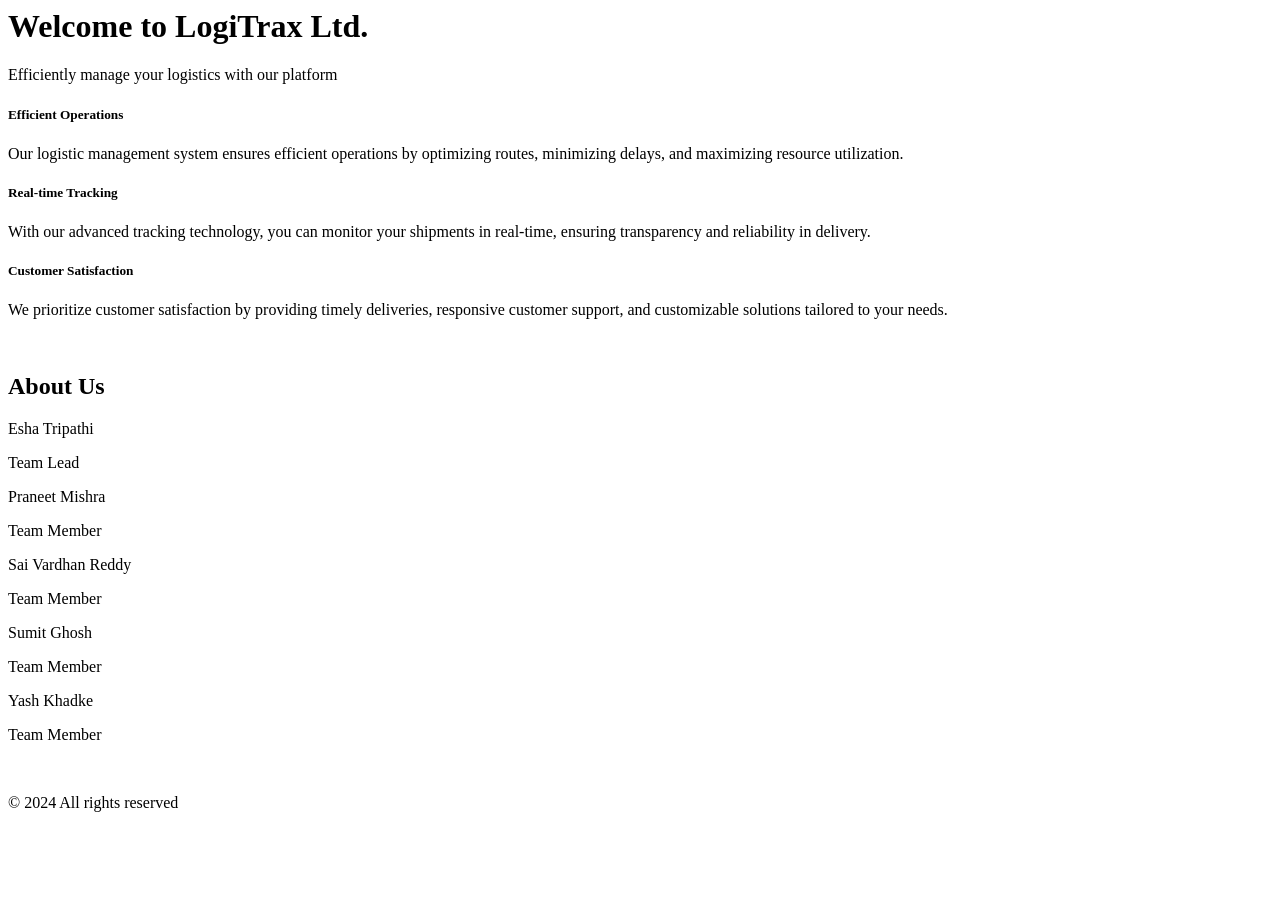
<file: client/src/app/welcomepage/welcomepage.component.html>
<body>
  <div class="container">
    <header class="text-center">
      <h1>Welcome to LogiTrax Ltd.</h1>
      <p>Efficiently manage your logistics with our platform</p>
    </header>

    <div class="row d-flex align-items-center justify-content-center">
      <div class="col-md-3 mt-4">
        <div class="card">
          <div class="card-body">
            <h5 class="card-title">Efficient Operations</h5>
            <p class="card-text">Our logistic management system ensures efficient operations by optimizing routes,
              minimizing delays, and maximizing resource utilization.</p>
          </div>
        </div>
      </div>

      <div class="col-md-3 mt-4">
        <div class="card">
          <div class="card-body">
            <h5 class="card-title">Real-time Tracking</h5>
            <p class="card-text">With our advanced tracking technology, you can monitor your shipments in real-time,
              ensuring transparency and reliability in delivery.</p>
          </div>
        </div>
      </div>

      <div class="col-md-3 mt-4">
        <div class="card">
          <div class="card-body">
            <h5 class="card-title">Customer Satisfaction</h5>
            <p class="card-text">We prioritize customer satisfaction by providing timely deliveries, responsive customer
              support, and customizable solutions tailored to your needs.</p>
          </div>
        </div>
      </div>
    </div>
    <br>

    <h2 class="text-center">About Us</h2>
    <div class="cards d-flex align-items-center justify-content-center">
      <div class="card purple">
        <p class="tip">Esha Tripathi</p>
        <p class="second-text">Team Lead</p>
      </div>
      <div class="card purple">
        <p class="tip">Praneet Mishra</p>
        <p class="second-text">Team Member</p>
      </div>
      <div class="card purple">
        <p class="tip">Sai Vardhan Reddy</p>
        <p class="second-text">Team Member</p>
      </div>
      <div class="card purple">
        <p class="tip">Sumit Ghosh</p>
        <p class="second-text">Team Member</p>
      </div>
      <div class="card purple">
        <p class="tip">Yash Khadke</p>
        <p class="second-text">Team Member</p>
      </div>



    </div>
    <br>
    <p class="copyright">&copy; 2024 All rights reserved</p>
    <br>
  </div>
</body>
</file>
